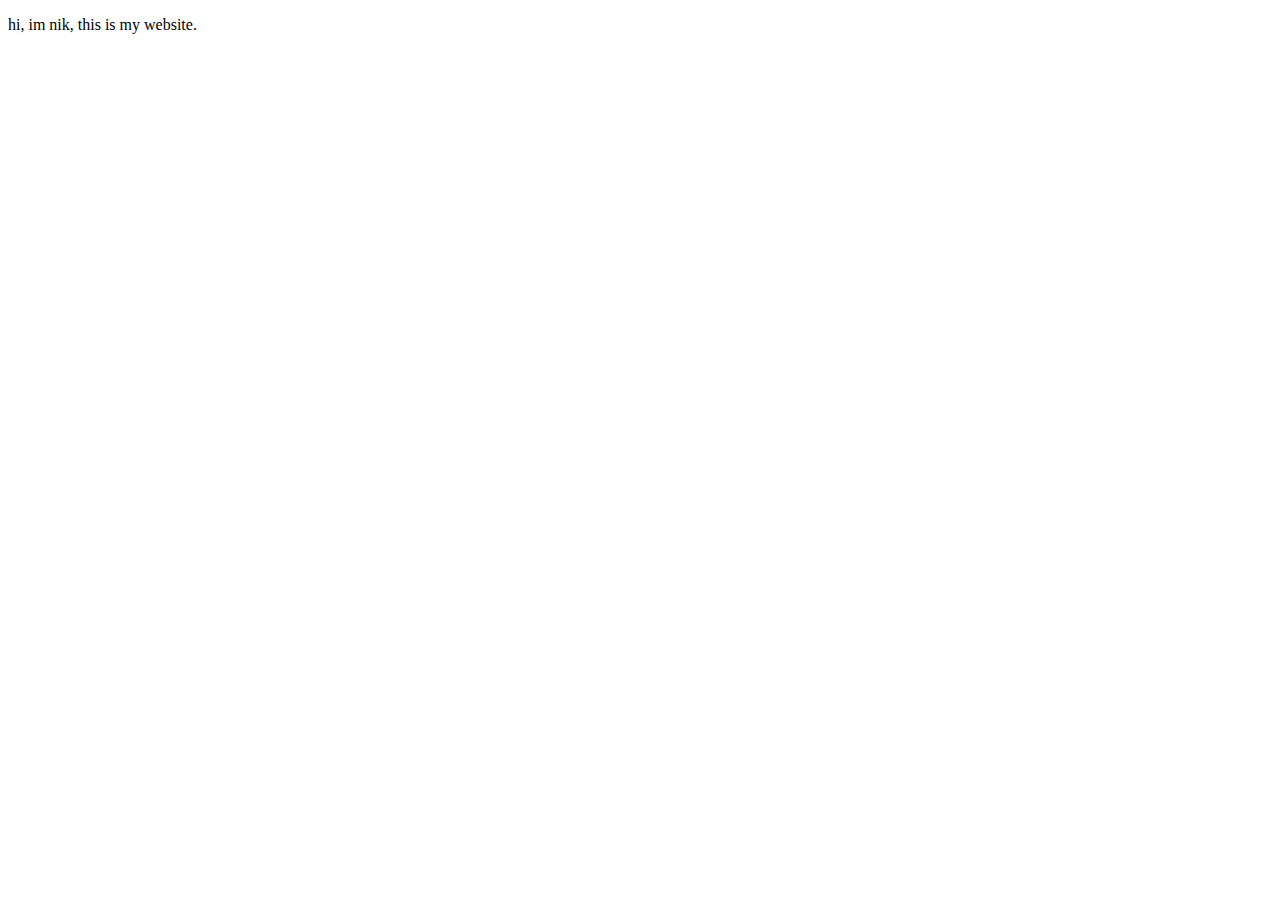
<file: index.html>
<!DOCTYPE html>
<html lang="en">
<head>
    <meta charset="UTF-8">
    <meta name="viewport" content="width=device-width, initial-scale=1">

    <link rel="alternate" type="application/rss+xml" href="changelog.rss" title="nikthink.net changelog" />

    <title>nikthink.net</title>
</head>
<body>
<main>
    <p>hi, im nik, this is my website.</p>
</main>
</body>
</html>
</file>
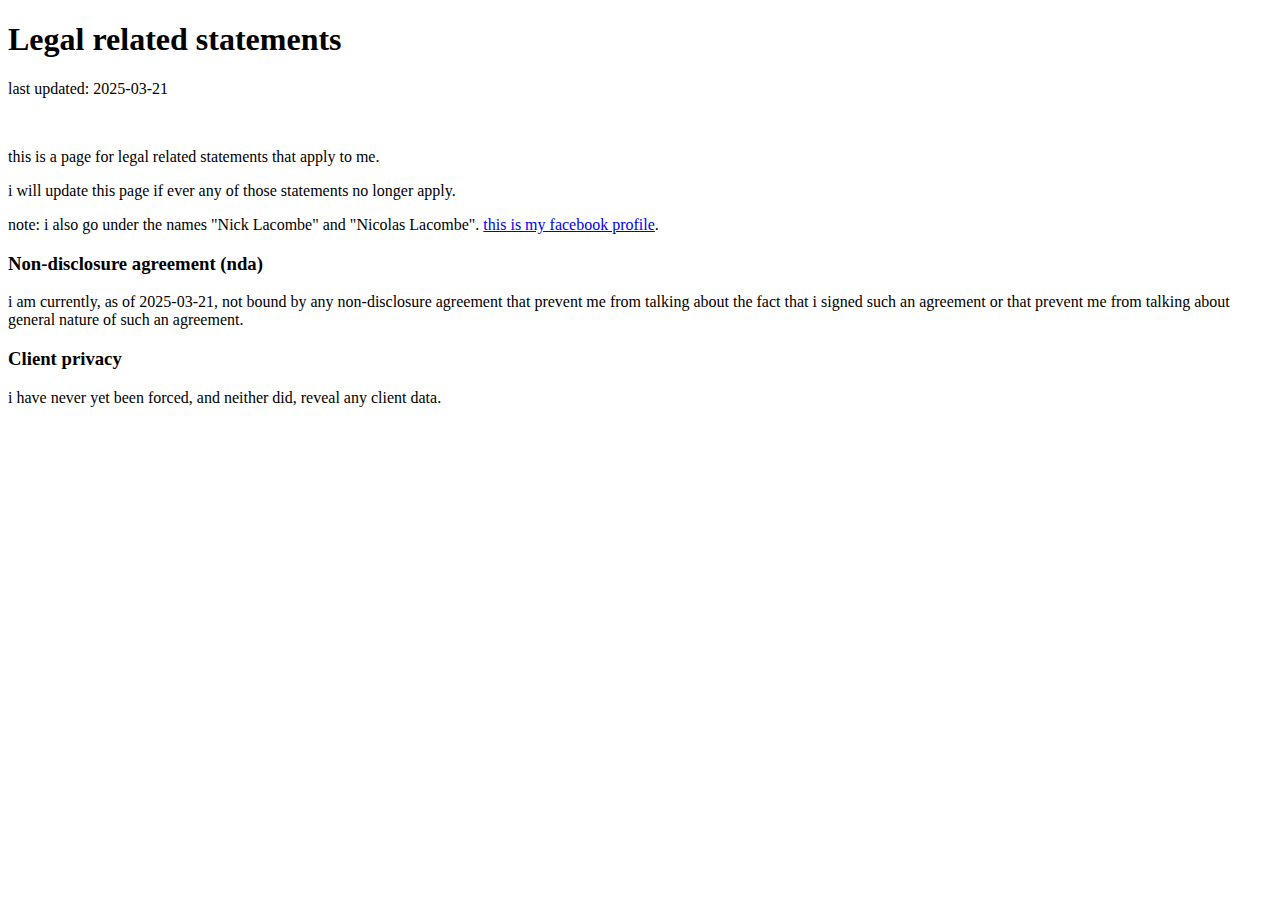
<file: legal-statements.html>
<!DOCTYPE html>
<html lang="en">
<head>
    <meta charset="UTF-8">
    <meta name="viewport" content="width=device-width, initial-scale=1">

    <title>legal related statements -- nikthink.net</title>
</head>
<body>
<main>
    <h1>Legal related statements</h1>
    <p>last updated: 2025-03-21</p>
    <br/>
    <p>this is a page for legal related statements that apply to me.</p>
    <p>i will update this page if ever any of those statements no longer apply.</p>
    <p>
        note: i also go under the names "Nick Lacombe" and "Nicolas Lacombe".
        <a href="https://www.facebook.com/nikthink">this is my facebook profile</a>.
    </p>

    <h3>Non-disclosure agreement (nda)</h2>
    <p>
        i am currently, as of 2025-03-21, not bound by any non-disclosure agreement
        that prevent me from talking about the fact that i signed such an agreement or
        that prevent me from talking about general nature of such an agreement.
    </p>

    <h3>Client privacy</h3>
    <p>i have never yet been forced, and neither did, reveal any client data.</p>
</main>
</body>
</html>
</file>
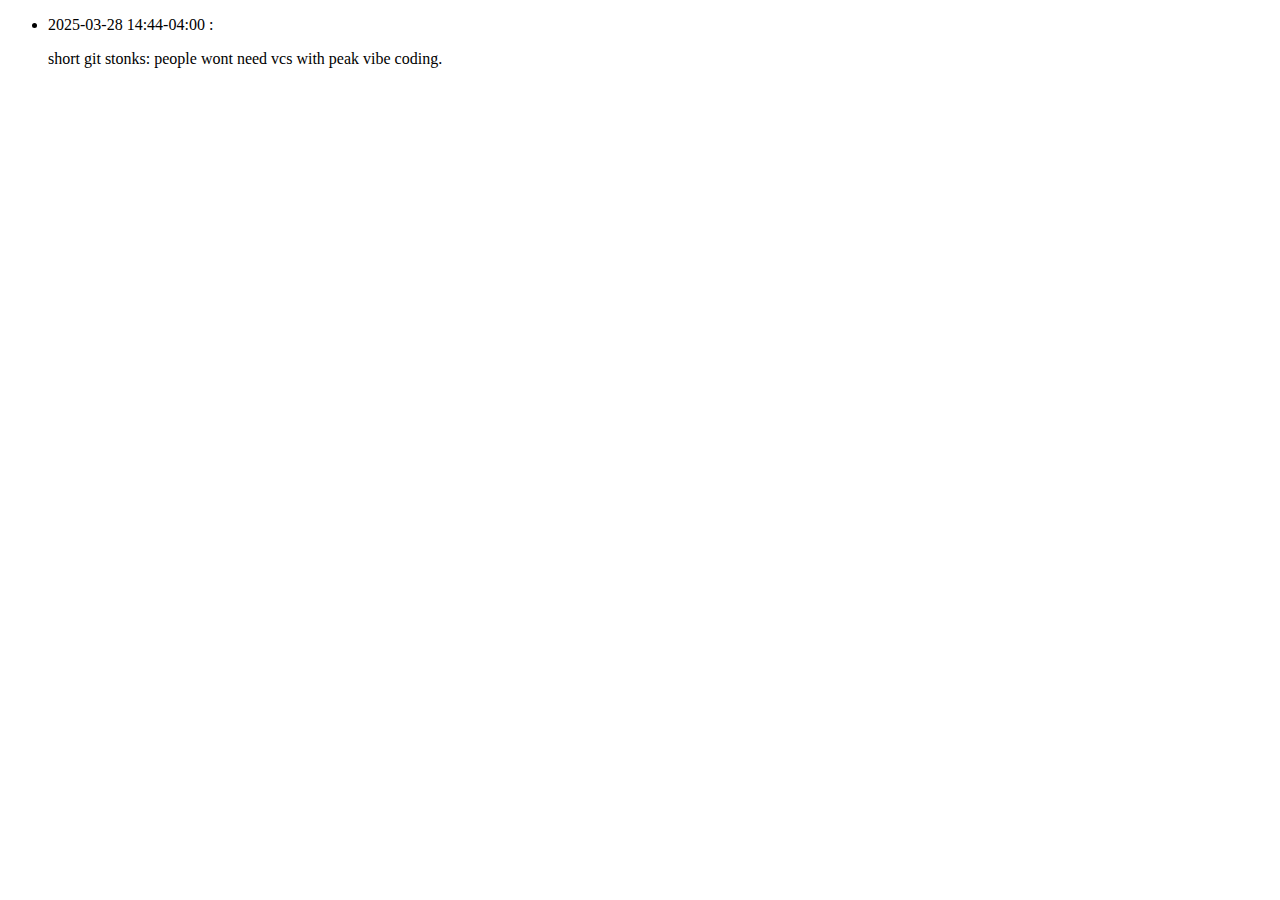
<file: random.html>
<!DOCTYPE html>
<html lang="en">
<head>
    <meta charset="UTF-8">
    <meta name="viewport" content="width=device-width, initial-scale=1">

    <link rel="alternate" type="application/rss+xml" href="changelog.rss" title="nikthink.net changelog" />

    <title>random &mdash; nikthink.net</title>

    <style>
        ol {
            list-style-type: disc;
        }
    </style>
</head>
<body>
<main>
    <ol>
        <li>
            <article>
                <time datetime="2025-03-28T14:44-04:00">2025-03-28 14:44-04:00</time> : 
                <p>short git stonks: people wont need vcs with peak vibe coding.</p>
            </article>
        </li>
    </ol>
</main>
</body>
</html>
</file>
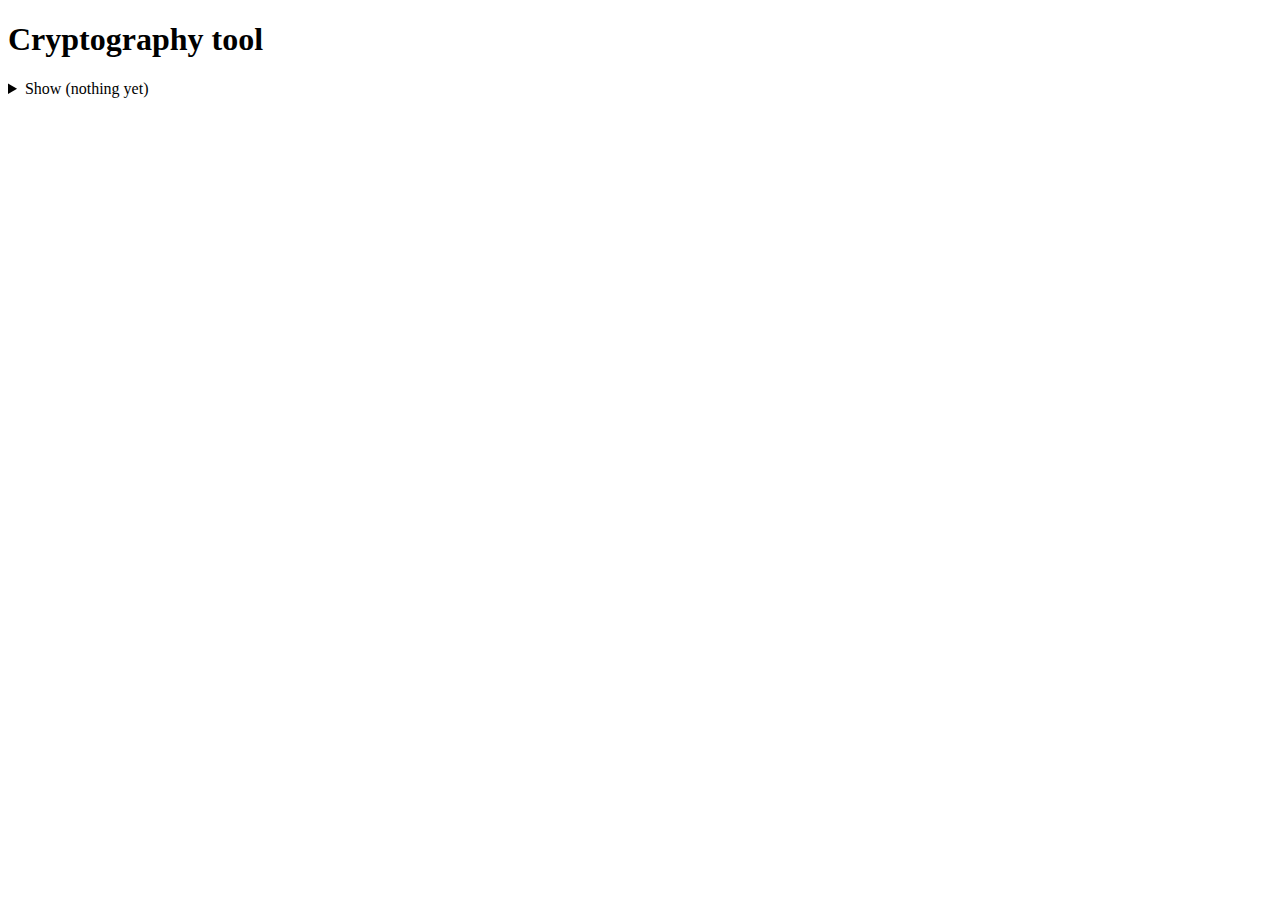
<file: static/crypt.html>
<!DOCTYPE html>
<html lang="en">
<head>
    <meta charset="UTF-8">
    <meta name="viewport" content="width=device-width, initial-scale=1">

    <title>Cryptography tool -- nikthink.net</title>

    <script type="application/javascript" src="js/main.js"></script>
</head>
<body>
<main>
    <h1>Cryptography tool</h1>

    <noscript>
        This page only works with javascript. and latest chromium/firefox.
        You probably dont need the functionality of this page though.
    </noscript>

    <details>
        <summary id="show-drawer">Show (nothing yet)</summary>
        <p id="decrypted-message"></p>
    </details>
</main>
</body>
</html>
</file>
